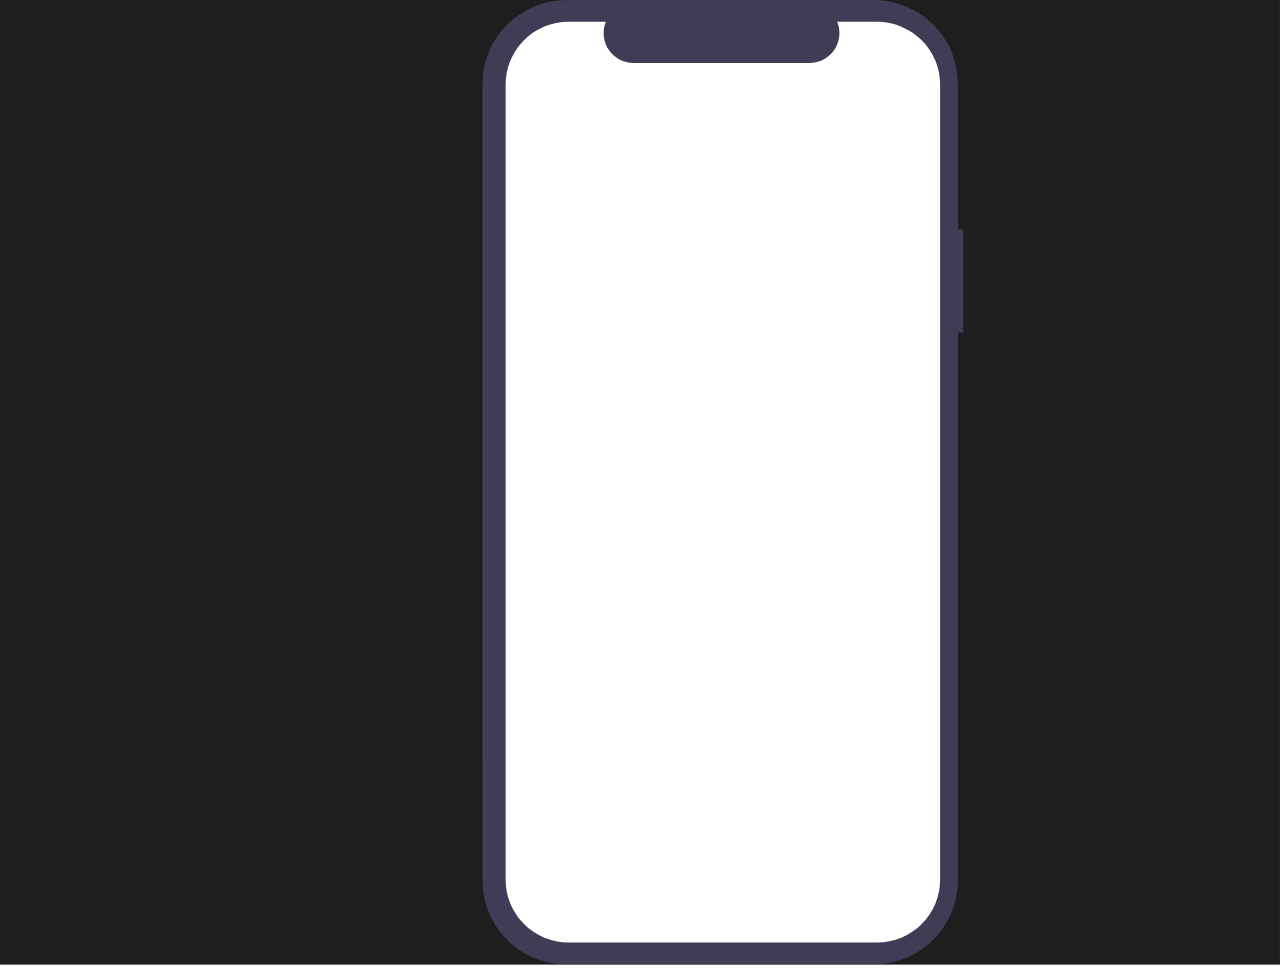
<file: animacion2.html>
<!DOCTYPE html>
<html lang="en">
<head>
    <meta charset="UTF-8">
    <meta http-equiv="X-UA-Compatible" content="IE=edge">
    <meta name="viewport" content="width=device-width, initial-scale=1.0">
    <title>Animacion SVG 2</title>
    <link rel="stylesheet" href="estilos.css">
</head>
<body>
    

    <svg class="svg2" viewBox="0 0 966 728" fill="none" xmlns="http://www.w3.org/2000/svg">
        <rect width="966" height="728" fill="#1E1E1E"/>
        <g id="ilustracion2 1" clip-path="url(#clip0_0_1)">
        <g id="telephone">
        <path id="Vector" d="M726.996 172.947H722.997V63.4019C722.997 46.5867 716.317 30.4602 704.427 18.57C692.537 6.67985 676.41 2.12175e-05 659.595 2.27928e-10H427.508C419.182 -2.23245e-05 410.938 1.6399 403.245 4.82612C395.553 8.01234 388.564 12.6825 382.676 18.5699C376.789 24.4573 372.119 31.4466 368.932 39.1389C365.746 46.8311 364.106 55.0757 364.106 63.4017V664.376C364.106 672.702 365.746 680.947 368.932 688.639C372.119 696.331 376.789 703.321 382.676 709.208C388.564 715.095 395.553 719.766 403.245 722.952C410.938 726.138 419.182 727.778 427.508 727.778H659.595C676.41 727.778 692.536 721.098 704.427 709.208C716.317 697.318 722.997 681.191 722.997 664.376V250.923H726.996L726.996 172.947Z" fill="#3F3D56"/>
        <path id="Vector_2" d="M662.153 16.495H631.858C633.251 19.9106 633.783 23.6165 633.407 27.2861C633.03 30.9557 631.757 34.4764 629.7 37.538C627.642 40.5997 624.863 43.1084 621.607 44.8431C618.352 46.5778 614.72 47.4852 611.031 47.4855H478.071C474.383 47.4853 470.75 46.5778 467.495 44.8431C464.239 43.1084 461.46 40.5998 459.403 37.5381C457.345 34.4764 456.072 30.9557 455.696 27.2861C455.319 23.6165 455.851 19.9106 457.244 16.495H428.949C416.391 16.495 404.348 21.4834 395.469 30.3628C386.589 39.2422 381.601 51.2853 381.601 63.8427V663.935C381.601 670.153 382.826 676.31 385.205 682.055C387.584 687.799 391.072 693.019 395.469 697.415C399.865 701.812 405.085 705.3 410.829 707.679C416.574 710.058 422.731 711.283 428.949 711.283H662.153C668.371 711.283 674.528 710.058 680.272 707.679C686.017 705.3 691.236 701.812 695.633 697.415C700.03 693.019 703.517 687.799 705.897 682.055C708.276 676.31 709.501 670.153 709.501 663.935V63.8427C709.501 57.6249 708.276 51.468 705.897 45.7235C703.517 39.979 700.03 34.7594 695.633 30.3628C691.236 25.9662 686.017 22.4785 680.272 20.0991C674.528 17.7197 668.371 16.495 662.153 16.495Z" fill="white"/>
        </g>
        <g id="background">
        <path id="Vector_3" d="M593.858 276.708C617.054 276.708 635.858 274.917 635.858 272.708C635.858 270.499 617.054 268.708 593.858 268.708C570.662 268.708 551.858 270.499 551.858 272.708C551.858 274.917 570.662 276.708 593.858 276.708Z" fill="#E6E6E6"/>
        <path id="Vector_4" d="M965.998 99.868H579.346V226.799H593.992V259.997L627.189 226.799H965.998V99.868Z" fill="#6C63FF"/>
        <path id="Vector_5" d="M798.202 142.852H622.381V148.187H798.202V142.852Z" fill="white"/>
        <path id="Vector_6" d="M928.822 161.31H622.381V166.645H928.822V161.31Z" fill="white"/>
        <path id="Vector_7" d="M928.522 179.768H622.381V185.103H928.522V179.768Z" fill="white"/>
        <path id="Vector_8" d="M867.219 482.708H558.58V584.029H570.271V610.528L596.77 584.029H867.219V482.708Z" fill="#6C63FF"/>
        <path id="Vector_9" d="M733.278 517.019H592.932V521.278H733.278V517.019Z" fill="white"/>
        <path id="Vector_10" d="M837.543 531.753H592.932V536.012H837.543V531.753Z" fill="white"/>
        <path id="Vector_11" d="M837.304 546.487H592.932V550.746H837.304V546.487Z" fill="white"/>
        <path id="Vector_12" d="M570.163 623.868C588.679 623.868 603.689 622.438 603.689 620.675C603.689 618.911 588.679 617.482 570.163 617.482C551.648 617.482 536.638 618.911 536.638 620.675C536.638 622.438 551.648 623.868 570.163 623.868Z" fill="#E6E6E6"/>
        <path id="Vector_13" d="M477.858 424.708C501.054 424.708 519.858 422.917 519.858 420.708C519.858 418.499 501.054 416.708 477.858 416.708C454.662 416.708 435.858 418.499 435.858 420.708C435.858 422.917 454.662 424.708 477.858 424.708Z" fill="#E6E6E6"/>
        <path id="Vector_14" d="M220.435 298.894H492.342V388.157H482.042V411.502L458.697 388.157H220.435V298.894Z" fill="#6C63FF"/>
        <path id="Vector_15" d="M372.281 328.435H248.638V332.188H372.281V328.435Z" fill="white"/>
        <path id="Vector_16" d="M464.138 341.416H248.638V345.168H464.138V341.416Z" fill="white"/>
        <path id="Vector_17" d="M463.927 354.396H248.638V358.148H463.927V354.396Z" fill="white"/>
        <path id="Vector_18" d="M87.984 516.629C89.2877 518.874 91.4299 520.51 93.9392 521.175C96.4485 521.841 99.1195 521.482 101.364 520.178C103.609 518.875 105.244 516.732 105.91 514.223C106.576 511.714 106.217 509.043 104.913 506.798C104.64 506.339 104.331 505.902 103.991 505.49L112.226 446.8L112.472 445.042L114.145 433.066L114.391 431.34L113.48 431.383L97.5265 432.112L93.2484 432.305L92.7123 443.23L89.6781 504.654C88.0928 506.17 87.0638 508.176 86.7565 510.348C86.4492 512.52 86.8816 514.733 87.984 516.629Z" fill="#A0616A"/>
        <path id="Vector_19" d="M112.425 445.576L92.1671 443.718C91.1164 443.618 90.1475 443.108 89.4718 442.297C88.7962 441.486 88.4684 440.441 88.5601 439.389L92.3176 397.263C92.4997 395.216 93.0904 393.228 94.0547 391.414C95.019 389.6 96.3373 387.998 97.9317 386.703C99.526 385.407 101.364 384.445 103.337 383.873C105.31 383.3 107.377 383.129 109.417 383.37C111.457 383.611 113.428 384.259 115.214 385.275C116.999 386.291 118.563 387.655 119.812 389.285C121.06 390.916 121.97 392.781 122.485 394.77C123.001 396.758 123.112 398.83 122.813 400.862L116.738 442.183C116.599 443.13 116.124 443.995 115.4 444.621C114.676 445.247 113.751 445.592 112.794 445.593C112.672 445.593 112.549 445.588 112.425 445.576Z" fill="#CCCCCC"/>
        <path id="Vector_20" d="M97.0723 411.54C95.0234 405.737 94.9284 399.422 96.8019 393.559C98.6753 387.697 102.414 382.607 107.449 379.067C115.088 373.841 125.542 371.964 136.799 385.366C159.314 412.17 165.211 441.654 165.211 441.654L119.109 449.159C119.109 449.159 103.429 429.995 97.0723 411.54Z" fill="#CCCCCC"/>
        <path id="Vector_21" d="M171.635 713.464H184.779L191.032 662.764L171.633 662.765L171.635 713.464Z" fill="#A0616A"/>
        <path id="Vector_22" d="M210.129 725.668L168.819 725.67L168.818 709.709L197.382 709.708C199.056 709.708 200.713 710.037 202.26 710.678C203.806 711.318 205.212 712.257 206.395 713.441C207.579 714.625 208.518 716.03 209.159 717.576C209.799 719.123 210.129 720.78 210.129 722.454L210.129 725.668Z" fill="#2F2E41"/>
        <path id="Vector_23" d="M63.569 702.001L76.049 706.126L97.899 659.951L79.48 653.863L63.569 702.001Z" fill="#A0616A"/>
        <path id="Vector_24" d="M96.2876 725.67L57.064 712.706L62.073 697.551L89.1935 706.515C90.7829 707.04 92.2532 707.874 93.5206 708.967C94.788 710.061 95.8276 711.393 96.58 712.889C97.3324 714.384 97.7829 716.013 97.9058 717.682C98.0287 719.352 97.8215 721.029 97.2962 722.619L96.2876 725.67Z" fill="#2F2E41"/>
        <path id="Vector_25" d="M138.641 362.547C151.402 355.571 156.092 339.571 149.116 326.81C142.14 314.049 126.14 309.359 113.379 316.335C100.618 323.311 95.9283 339.311 102.904 352.072C109.88 364.833 125.88 369.523 138.641 362.547Z" fill="#A0616A"/>
        <path id="Vector_26" d="M149.067 699.35L136.86 618.784C136.729 617.924 136.305 617.136 135.658 616.555C135.011 615.973 134.182 615.635 133.313 615.597C132.444 615.559 131.589 615.824 130.894 616.346C130.199 616.869 129.707 617.617 129.502 618.462L110.914 695.241C110.621 696.418 109.899 697.442 108.89 698.113C107.88 698.785 106.657 699.055 105.459 698.87L54.1832 690.629C53.5033 690.52 52.8547 690.267 52.2809 689.886C51.7071 689.505 51.2215 689.006 50.8566 688.422C50.4917 687.838 50.2561 687.183 50.1655 686.5C50.0749 685.818 50.1315 685.123 50.3315 684.465L117.192 464.035C117.382 463.408 117.404 462.742 117.257 462.104L115.031 452.457C114.786 451.411 114.899 450.314 115.351 449.34C115.803 448.365 116.569 447.57 117.525 447.082C126.63 442.436 149.685 432.779 167.092 443.358C167.657 443.702 168.146 444.158 168.529 444.698C168.913 445.237 169.182 445.849 169.321 446.496L221.552 691.981C221.694 692.649 221.693 693.339 221.549 694.006C221.405 694.673 221.12 695.302 220.715 695.851C220.31 696.4 219.793 696.857 219.198 697.191C218.603 697.526 217.944 697.73 217.264 697.791L154.267 703.432C154.122 703.445 153.978 703.451 153.835 703.451C152.682 703.449 151.567 703.034 150.693 702.282C149.818 701.53 149.241 700.49 149.067 699.35Z" fill="#2F2E41"/>
        <path id="Vector_27" d="M108.549 320.836C110.534 319.642 112.296 318.111 113.755 316.312C114.474 315.403 114.948 314.324 115.13 313.179C115.312 312.035 115.196 310.862 114.794 309.775C113.464 306.84 109.51 305.91 106.447 306.911C103.384 307.911 101.017 310.311 98.7782 312.629C96.8061 314.671 94.7777 316.802 93.8422 319.482C92.9067 322.162 93.3873 325.559 95.714 327.185C97.9974 328.781 101.28 328.127 103.476 326.414C105.673 324.7 107.032 322.157 108.328 319.691L108.549 320.836Z" fill="#2F2E41"/>
        <path id="Vector_28" d="M99.6304 313.333C99.4844 305.913 91.027 300.593 83.7232 301.908C76.4194 303.223 70.8051 309.45 67.9948 316.319C62.0571 330.831 66.5145 347.389 72.2357 361.988C77.9568 376.586 85.0368 391.406 84.2023 407.064C83.6382 415.528 80.7987 423.682 75.9837 430.665C71.1686 437.649 64.5568 443.202 56.8467 446.738C65.0897 450.475 74.9427 446.615 81.8695 440.79C97.2527 427.854 103.191 404.824 95.9799 386.063C92.4235 376.809 86.1559 368.893 81.2626 360.271C76.3694 351.649 72.7792 341.489 75.3055 331.903C77.8319 322.317 88.5831 314.553 97.7748 318.266L99.6304 313.333Z" fill="#2F2E41"/>
        <path id="Vector_29" d="M127.589 351.127C125.294 347.247 122.976 342.154 127.173 338.764C128.086 338.06 129.13 337.546 130.244 337.251C131.358 336.956 132.519 336.888 133.66 337.048C138.391 337.619 143.543 337.854 148.121 336.135C149.838 335.544 151.419 334.614 152.77 333.4C154.121 332.186 155.214 330.713 155.985 329.069C158.349 323.468 155.389 316.662 150.447 313.122C147.424 311.034 143.852 309.886 140.178 309.821C136.505 309.756 132.895 310.777 129.8 312.757C123.399 309.93 115.633 311.187 109.818 315.078C104.004 318.97 100.025 325.202 97.8631 331.857C95.872 337.585 95.5291 343.757 96.8736 349.67C97.9557 353.784 100.013 357.577 102.872 360.727C105.73 363.877 109.306 366.292 113.296 367.767C114.85 368.379 116.538 368.573 118.19 368.328C119.843 368.082 121.402 367.407 122.711 366.37C122.711 366.37 126.341 363.202 127.477 359.386C128.349 356.455 128.816 353.199 127.589 351.127Z" fill="#2F2E41"/>
        <path id="Vector_30" d="M205.708 374.623C205.577 375.202 205.491 375.79 205.452 376.382L159.395 402.952L148.2 396.507L136.266 412.131L154.975 425.466C156.487 426.543 158.307 427.101 160.163 427.056C162.018 427.011 163.809 426.365 165.266 425.215L212.759 387.748C214.902 388.541 217.236 388.663 219.45 388.098C221.665 387.532 223.654 386.306 225.155 384.582C226.655 382.858 227.595 380.718 227.85 378.447C228.105 376.176 227.662 373.881 226.58 371.868C225.499 369.854 223.83 368.218 221.795 367.176C219.761 366.134 217.458 365.737 215.192 366.036C212.927 366.335 210.806 367.317 209.111 368.851C207.417 370.385 206.23 372.398 205.708 374.623Z" fill="#A0616A"/>
        <path id="Vector_31" d="M157.855 404.21L142.97 423.502C142.546 424.051 142.01 424.503 141.396 424.825C140.782 425.148 140.106 425.335 139.414 425.373C138.722 425.41 138.029 425.299 137.384 425.045C136.739 424.791 136.156 424.401 135.675 423.902L118.824 406.403C116.027 404.221 114.21 401.018 113.771 397.498C113.333 393.977 114.308 390.426 116.483 387.624C118.659 384.822 121.857 382.996 125.376 382.548C128.895 382.101 132.448 383.067 135.256 385.235L156.391 397.053C156.997 397.391 157.521 397.856 157.931 398.416C158.34 398.976 158.623 399.617 158.762 400.296C158.901 400.976 158.892 401.677 158.736 402.352C158.579 403.028 158.279 403.661 157.855 404.21Z" fill="#CCCCCC"/>
        <path id="Vector_32" d="M309.273 727.778H1.25215C0.920069 727.778 0.601586 727.646 0.366768 727.411C0.13195 727.176 3.05176e-05 726.858 3.05176e-05 726.526C3.05176e-05 726.194 0.13195 725.875 0.366768 725.641C0.601586 725.406 0.920069 725.274 1.25215 725.274H309.273C309.605 725.274 309.924 725.406 310.158 725.641C310.393 725.875 310.525 726.194 310.525 726.526C310.525 726.858 310.393 727.176 310.158 727.411C309.924 727.646 309.605 727.778 309.273 727.778Z" fill="#CCCCCC"/>
        </g>
        </g>
        <defs>
        <clipPath id="clip0_0_1">
        <rect width="965.998" height="727.778" fill="white"/>
        </clipPath>
        </defs>


</body>
</html>
</file>
<file: estilos.css>
*{
    margin: 0;
    padding: 0;
    box-sizing: border-box;
}

.svg{
    width: 500px;
}

#globo{
    transform: scale(.2);
    transform-origin: top right;
    animation: animate 2s 3s forwards infinite alternate;
}

#background{
    transform: translate(-100%);
    animation: animate 3s forwards infinite alternate;
}

@keyframes animate {
    to{
        transform: unset;
    }
}
</file>
